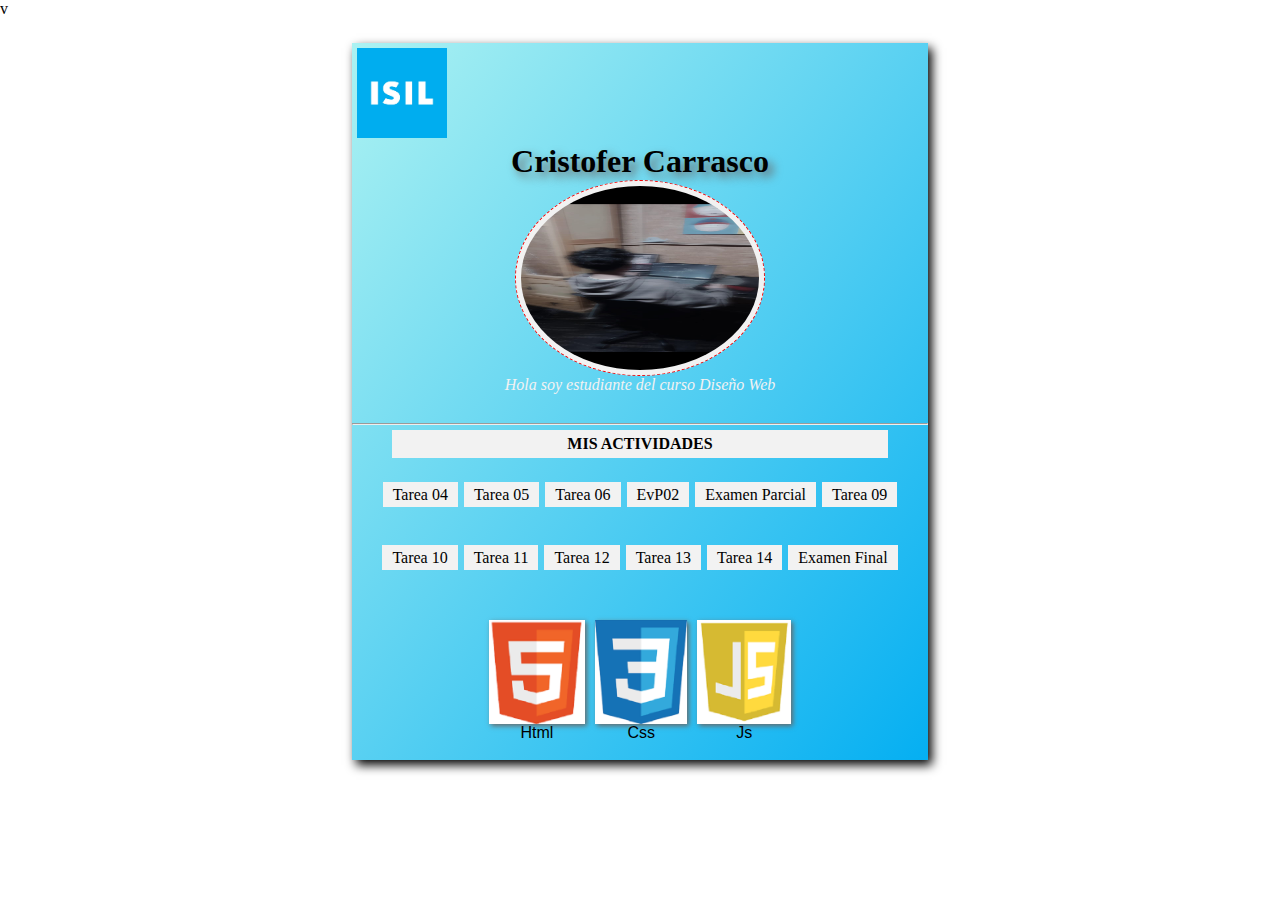
<file: index.html>
v<!DOCTYPE html>
<html lang="en">
<head>
    <meta charset="UTF-8">
    <meta name="viewport" content="width=device-width, initial-scale=1.0">
    <title>Inicio</title>
    <link rel="stylesheet" href="estilo.css">

</head>
<body>
    <div id="content">
        <div id="cabecera">
            <img src="img/logo_isil.jpg" alt="logo">

        </div>
        <div id="personal">
            <h1>Cristofer Carrasco</h1>
            <img src="img/img4.jpeg" alt="CC">
            <p>Hola soy estudiante del curso Diseño Web</p>
        </div>
        <hr>
        <div id="tareas">
            <p>Mis Actividades</p>
            <ul>
                <!--tarea04,tarea05,evp2,exp son los nombres de los repositorios github secundarios-->
                <li><a href="/tarea04/index.html">Tarea 04</a></li>
                <li><a href="/tarea05/index.html">Tarea 05</a></li>
                <li><a href="Tarea6.html">Tarea 06</a></li>
                <li><a href="/evp2/index.html">EvP02</a></li>
                <li><a href="/exp/index.html">Examen Parcial</a></li>
                <li><a href="/sesion07-main/index.html">Tarea 09</a></li>
                <li><a href="#">Tarea 10</a></li>
                <li><a href="#">Tarea 11</a></li>
                <li><a href="#">Tarea 12</a></li>
                <li><a href="#">Tarea 13</a></li>
                <li><a href="#">Tarea 14</a></li> 
                <li><a href="#">Examen Final</a></li>
           
            </ul>
        </div>
        <div id="cursos">
            <figure class="curso">
                <img src="img/html5.png" alt="HTML5">
                <figcaption>Html</figcaption>
            </figure>
            <figure class="curso">
                <img src="img/css3.png" alt="CSS3">
                <figcaption>Css</figcaption>
            </figure>
            <figure class="curso">
                <img src="img/js.png" alt="JS">
                <figcaption>Js</figcaption>
            </figure>
      
        </div>

    </div>
    
</body>
</html>
</file>
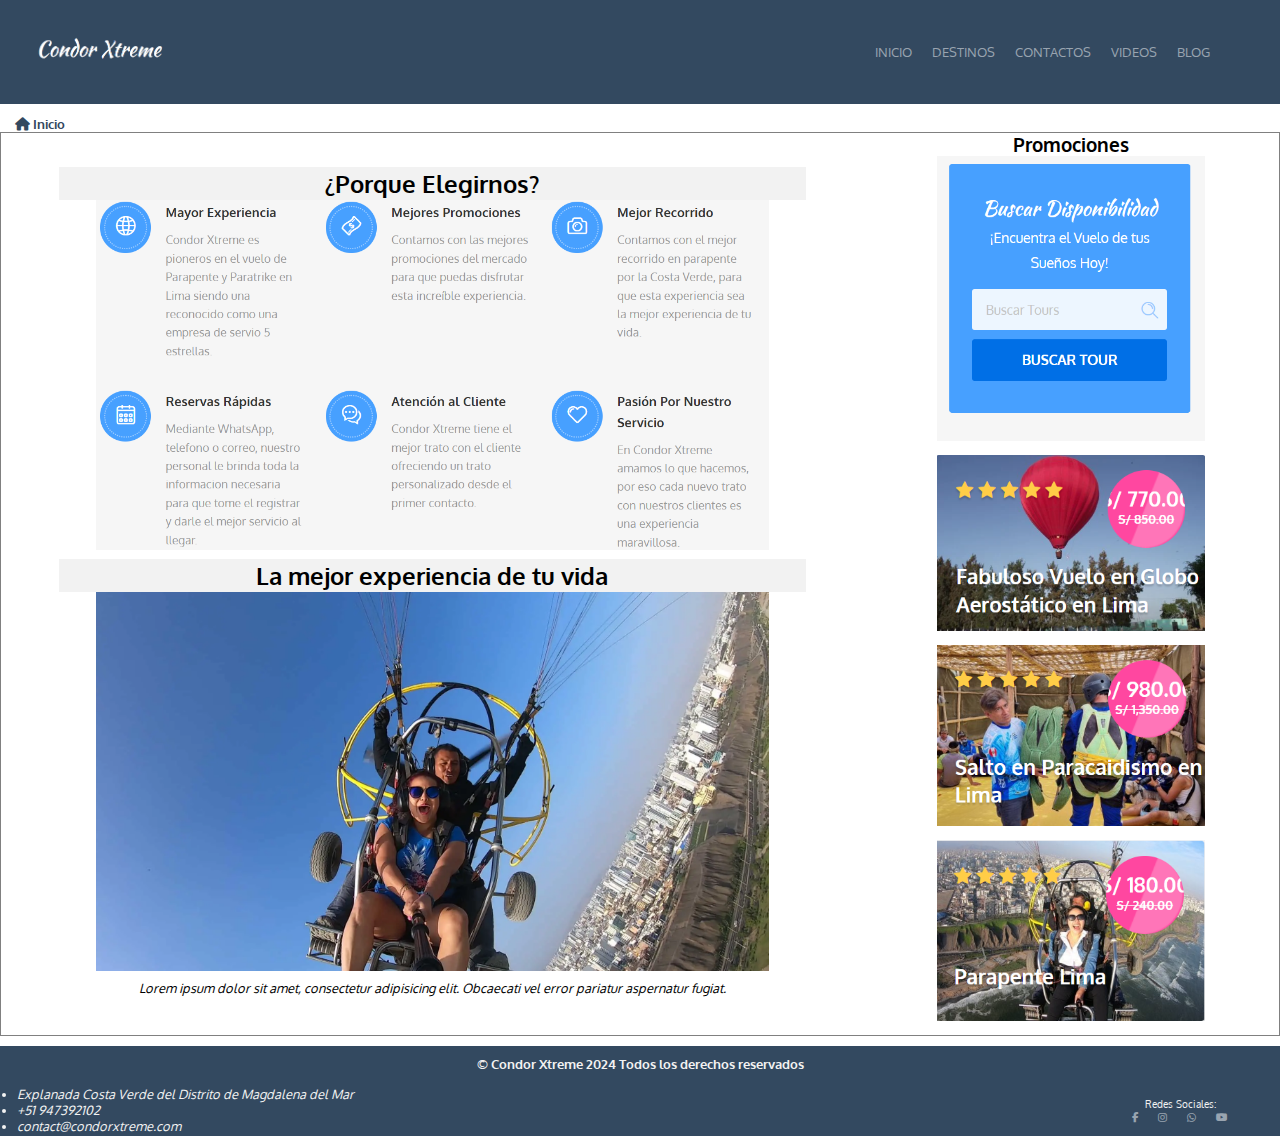
<file: sesion07-main/index.html>
<!DOCTYPE html>
<html lang="en">
<head>
    <meta charset="UTF-8">
    <meta name="viewport" content="width=device-width, initial-scale=1.0">
    <title>INICIO | Condor Xtreme</title>
    <link rel="stylesheet" href="estilo.css">
    <link rel="shortcut icon" href="img/condor.png" type="image/x-icon">
    <link href="https://fonts.googleapis.com/css2?family=Oxygen:wght@300;400;700&family=Tagesschrift&display=swap" rel="stylesheet">
    <link rel="stylesheet" href="https://cdnjs.cloudflare.com/ajax/libs/font-awesome/6.7.2/css/all.min.css">
</head>
<body>
    <div id="contenedor">
        <header>
            <a href="https://www.condorxtreme.com/">
                <img src="img/logo.png" alt="logo">
            </a>
            <nav>
                <ul id="menu">
                    <li><a href="index.html">INICIO</a></li>
                    <li><a href="destino.html">DESTINOS</a></li>
                    <li><a href="contactos.html">CONTACTOS</a></li>
                    <li><a href="video.html">VIDEOS</a></li>
                    <li><a href="blog.html">BLOG</a></li>
                </ul>
            </nav>
        </header>
        <h5><i class="fa-solid fa-house"></i> Inicio</h5>        
        <main>
            <section>                
                <article>
                    <h2>¿Porque Elegirnos?</h2>
                   <img src="img/nosotros.png" alt="nosotros">
                    
                </article>
                <article>
                    <h2>La mejor experiencia de tu vida</h2>
                    <img src="img/parapente.webp" alt="parapente">
                    <p>Lorem ipsum dolor sit amet, consectetur adipisicing elit. Obcaecati vel error pariatur aspernatur fugiat.</p>
                </article>
            </section>
            <aside>
                <div>
                    <h3>Promociones</h3>
                    <img src="img/formulario.png" alt="formulario">
                    <img src="img/promo1.png" alt="promo1">
                    <img src="img/promo2.png" alt="promo2">
                    <img src="img/promo3.png" alt="promo3">
                </div>
            </aside>
        </main>
        <footer>
            <h4>© Condor Xtreme 2024 Todos los derechos reservados</h4>
            <div>
                <address>
                    <ul>
                        <li>Explanada Costa Verde del Distrito de Magdalena del Mar</li>
                        <li>+51 947392102</li>
                        <li>contact@condorxtreme.com</li>
                    </ul>
                </address>
                <nav>
                    <p>Redes Sociales: </p>
                    <ul id="redes">
                        <li><a href="https://web.facebook.com/condorXtreme?_rdc=1&_rdr#"><i class="fa-brands fa-facebook-f"></i></a></li>
                        <li><a href="https://www.instagram.com/condor_xtreme"><i class="fa-brands fa-instagram"></i></a></li>
                        <li><a href="https://api.whatsapp.com/send/?phone=51947392102&text=Deseo+realizar+un+consulta+personalizada+sobre...+&type=phone_number&app_absent=0"><i class="fa-brands fa-whatsapp"></i></a></li>
                        <li><a href="https://www.youtube.com/condorxtremeperu"><i class="fa-brands fa-youtube"></i></a></li>
                    </ul>
                </nav>
            </div>
        </footer>
    </div>
</body>
</html>
</file>
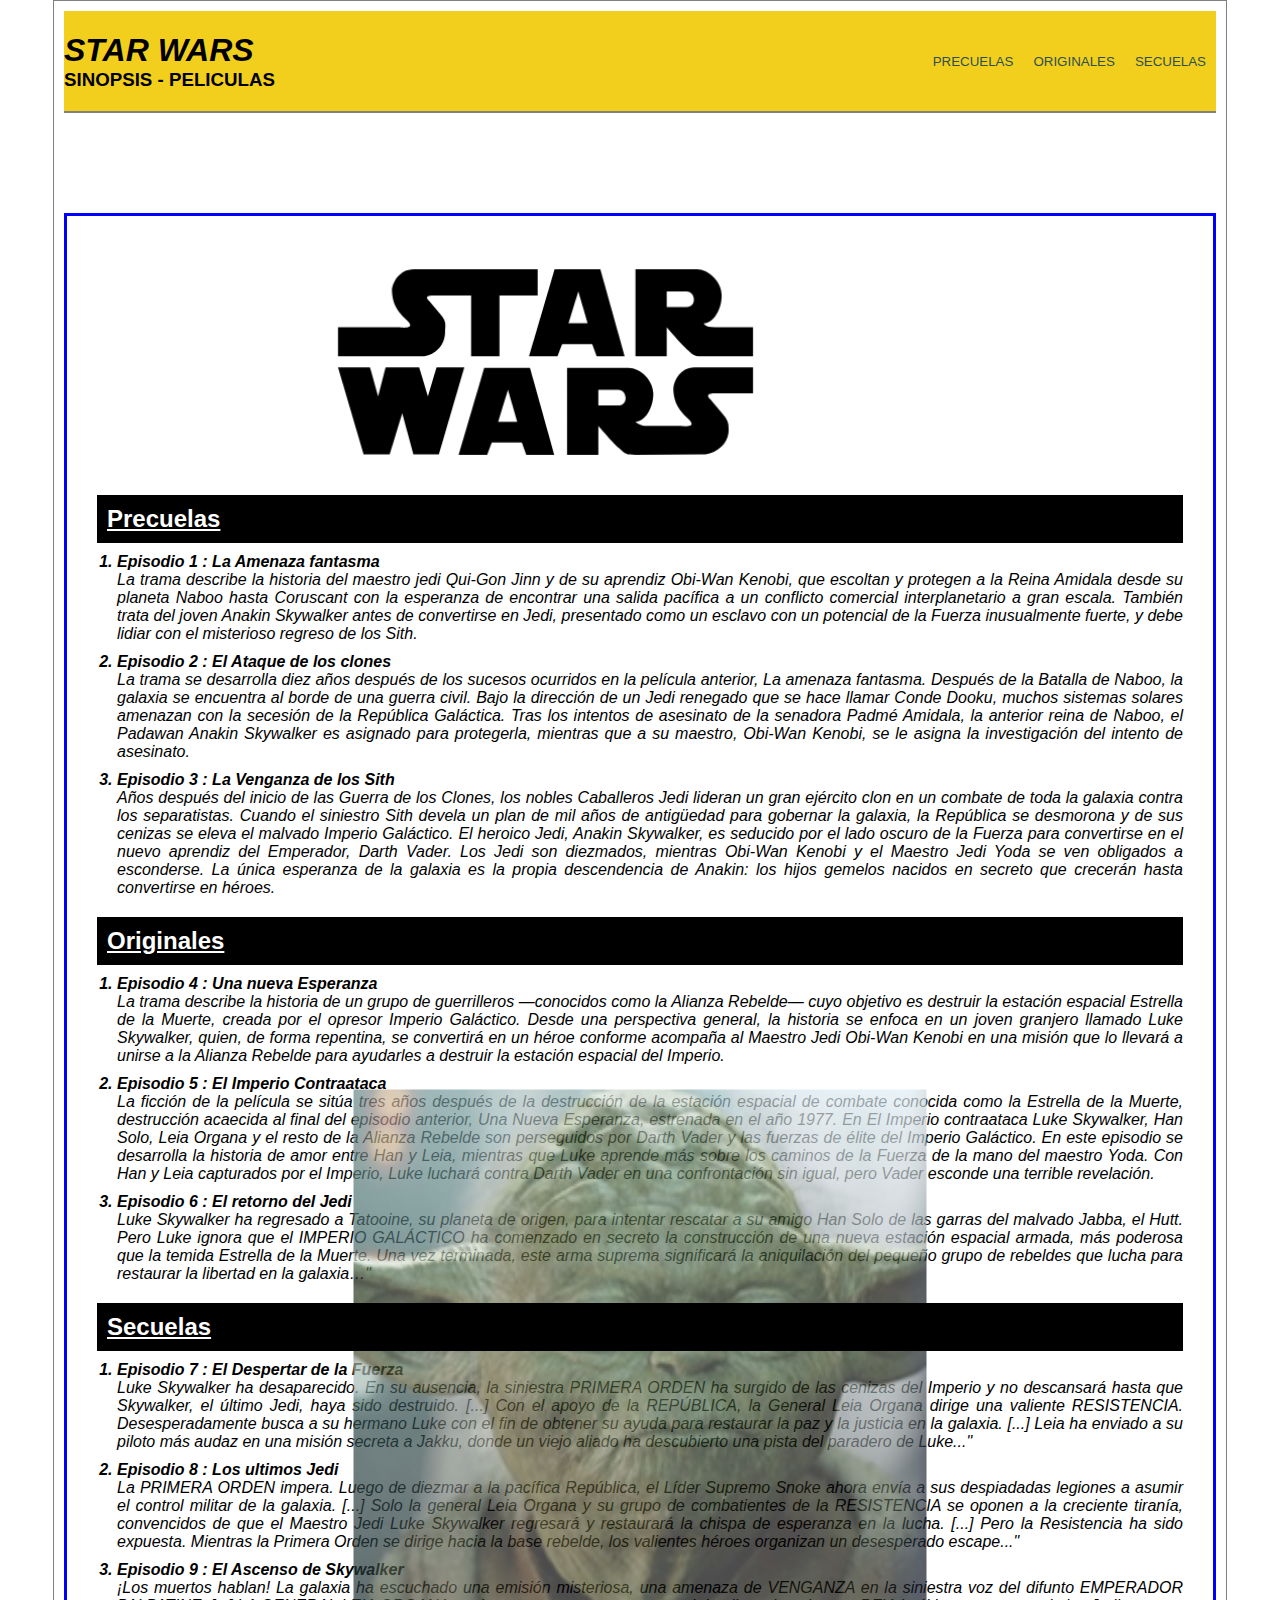
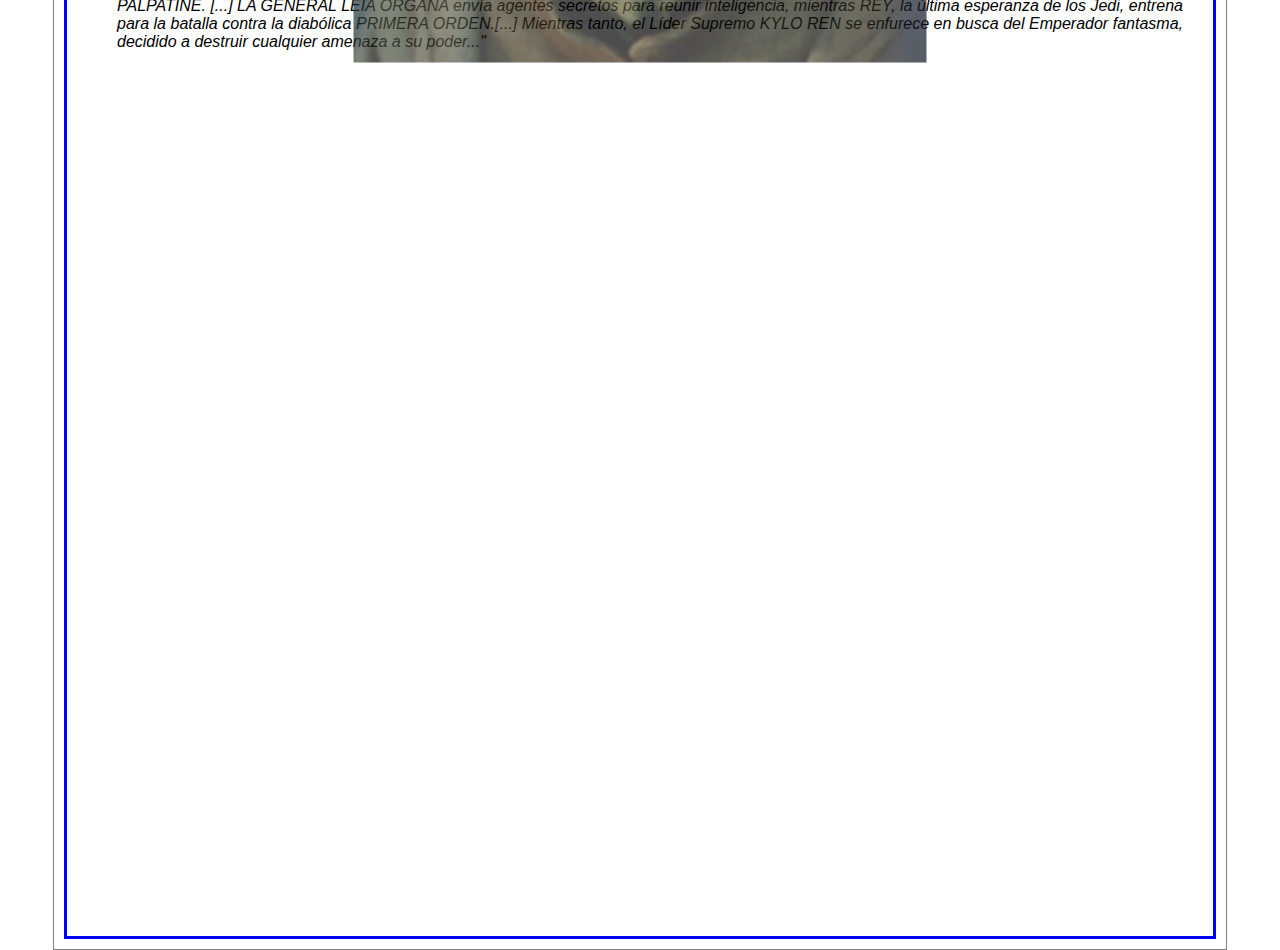
<file: Tarea6.html>
<!DOCTYPE html>
<html lang="en">
<head>
    <meta charset="UTF-8">
    <meta name="viewport" content="width=device-width, initial-scale=1.0">
    <title>Star Wars</title>
    <link rel="stylesheet" href="style.css">
</head>
<body>
    
    <div id="contenedor">

        <div id="cabecera">
            <div>
                <h1>Star Wars </h1>
                <h3>SINOPSIS - PELICULAS</h3>
            </div>                   
            <div id="menu">
                <ul>
                  <li>
                    <a href="#Precuelas"><i class="fab fa-jedi-order"></i> Precuelas</a>
                </li>
                  <li>
                    <a href="#Originales"><i class="fa-brands fa-galactic-senate"></i> Originales</a>
                </li>
                  <li>
                    <a href="#Secuelas"><i class="fa-brands fa-galactic-republic"></i> Secuelas</a>
                </li>                   
                </ul>
            </div>            
        </div>
        
        <div id="contenido">

            <div id="logo">
                <a href="http://www.starwars.com" target="_blank"><img src="img/logo_starwar2.png" alt="Star Wars"></a>
             </div>
            <div id="personajes">
                <img src="img/joda.jpeg" alt="joda">
            </div>  
         
            <div id="Precuelas">
                <h2>Precuelas</h2>
                <ol>
                    <li>Episodio 1 : La Amenaza fantasma<br>
                    <p>La trama describe la historia del maestro jedi Qui-Gon Jinn y de su aprendiz Obi-Wan Kenobi, que escoltan y protegen a la Reina Amidala desde su planeta Naboo hasta Coruscant con la esperanza de encontrar una salida pacífica a un conflicto comercial interplanetario a gran escala. También trata del joven Anakin Skywalker antes de convertirse en Jedi, presentado como un esclavo con un potencial de la Fuerza inusualmente fuerte, y debe lidiar con el misterioso regreso de los Sith.</p></li>
                    <li>Episodio 2 : El Ataque de los clones<br>
                    <p>La trama se desarrolla diez años después de los sucesos ocurridos en la película anterior, La amenaza fantasma. Después de la Batalla de Naboo, la galaxia se encuentra al borde de una guerra civil. Bajo la dirección de un Jedi renegado que se hace llamar Conde Dooku, muchos sistemas solares amenazan con la secesión de la República Galáctica. Tras los intentos de asesinato de la senadora Padmé Amidala, la anterior reina de Naboo, el Padawan Anakin Skywalker es asignado para protegerla, mientras que a su maestro, Obi-Wan Kenobi, se le asigna la investigación del intento de asesinato.</p></li>
                    <li>Episodio 3 : La Venganza de los Sith<br>
                    <p>Años después del inicio de las Guerra de los Clones, los nobles Caballeros Jedi lideran un gran ejército clon en un combate de toda la galaxia contra los separatistas. Cuando el siniestro Sith devela un plan de mil años de antigüedad para gobernar la galaxia, la República se desmorona y de sus cenizas se eleva el malvado Imperio Galáctico. El heroico Jedi, Anakin Skywalker, es seducido por el lado oscuro de la Fuerza para convertirse en el nuevo aprendiz del Emperador, Darth Vader. Los Jedi son diezmados, mientras Obi-Wan Kenobi y el Maestro Jedi Yoda se ven obligados a esconderse. La única esperanza de la galaxia es la propia descendencia de Anakin: los hijos gemelos nacidos en secreto que crecerán hasta convertirse en héroes.</p></li>
                </ol>
            </div>
            <div id="Originales">
                <h2>Originales</h2>
                <ol>
                    <li>Episodio 4 : Una nueva Esperanza<br>
                    <p>La trama describe la historia de un grupo de guerrilleros —conocidos como la Alianza Rebelde— cuyo objetivo es destruir la estación espacial Estrella de la Muerte, creada por el opresor Imperio Galáctico. Desde una perspectiva general, la historia se enfoca en un joven granjero llamado Luke Skywalker, quien, de forma repentina, se convertirá en un héroe conforme acompaña al Maestro Jedi Obi-Wan Kenobi en una misión que lo llevará a unirse a la Alianza Rebelde para ayudarles a destruir la estación espacial del Imperio.</p>
                    </li>
                    <li>Episodio 5 : El Imperio Contraataca<br>
                    <p>La ficción de la película se sitúa tres años después de la destrucción de la estación espacial de combate conocida como la Estrella de la Muerte, destrucción acaecida al final del episodio anterior, Una Nueva Esperanza, estrenada en el año 1977. En El Imperio contraataca Luke Skywalker, Han Solo, Leia Organa y el resto de la Alianza Rebelde son perseguidos por Darth Vader y las fuerzas de élite del Imperio Galáctico. En este episodio se desarrolla la historia de amor entre Han y Leia, mientras que Luke aprende más sobre los caminos de la Fuerza de la mano del maestro Yoda. Con Han y Leia capturados por el Imperio, Luke luchará contra Darth Vader en una confrontación sin igual, pero Vader esconde una terrible revelación.</p></li>
                    <li>Episodio 6 : El retorno del Jedi<br>
                    <p>Luke Skywalker ha regresado a Tatooine, su planeta de origen, para intentar rescatar a su amigo Han Solo de las garras del malvado Jabba, el Hutt. Pero Luke ignora que el IMPERIO GALÁCTICO ha comenzado en secreto la construcción de una nueva estación espacial armada, más poderosa que la temida Estrella de la Muerte. Una vez terminada, este arma suprema significará la aniquilación del pequeño grupo de rebeldes que lucha para restaurar la libertad en la galaxia…"</p></li>
                </ol>
            </div>
            <div id="Secuelas">
                <h2>Secuelas</h2>
                <ol>
                    <li>Episodio 7 :  El Despertar de la Fuerza<br>
                    <p>Luke Skywalker ha desaparecido. En su ausencia, la siniestra PRIMERA ORDEN ha surgido de las cenizas del Imperio y no descansará hasta que Skywalker, el último Jedi, haya sido destruido. [...] Con el apoyo de la REPÚBLICA, la General Leia Organa dirige una valiente RESISTENCIA. Desesperadamente busca a su hermano Luke con el fin de obtener su ayuda para restaurar la paz y la justicia en la galaxia. [...] Leia ha enviado a su piloto más audaz en una misión secreta a Jakku, donde un viejo aliado ha descubierto una pista del paradero de Luke..."</p></li>
                    <li>Episodio 8 :  Los ultimos Jedi<br>
                    <p>La PRIMERA ORDEN impera. Luego de diezmar a la pacífica República, el Líder Supremo Snoke ahora envía a sus despiadadas legiones a asumir el control militar de la galaxia. [...] Solo la general Leia Organa y su grupo de combatientes de la RESISTENCIA se oponen a la creciente tiranía, convencidos de que el Maestro Jedi Luke Skywalker regresará y restaurará la chispa de esperanza en la lucha. [...] Pero la Resistencia ha sido expuesta. Mientras la Primera Orden se dirige hacia la base rebelde, los valientes héroes organizan un desesperado escape..."</p></li>
                    <li>Episodio 9 : El Ascenso de Skywalker<br>
                    <p>¡Los muertos hablan! La galaxia ha escuchado una emisión misteriosa, una amenaza de VENGANZA en la siniestra voz del difunto EMPERADOR PALPATINE. [...] LA GENERAL LEIA ORGANA envía agentes secretos para reunir inteligencia, mientras REY, la última esperanza de los Jedi, entrena para la batalla contra la diabólica PRIMERA ORDEN.[...] Mientras tanto, el Líder Supremo KYLO REN se enfurece en busca del Emperador fantasma, decidido a destruir cualquier amenaza a su poder..."</p></li>
                </ol>
            </div>
         
        </div>
    </div>    
</body>
</html>
</file>
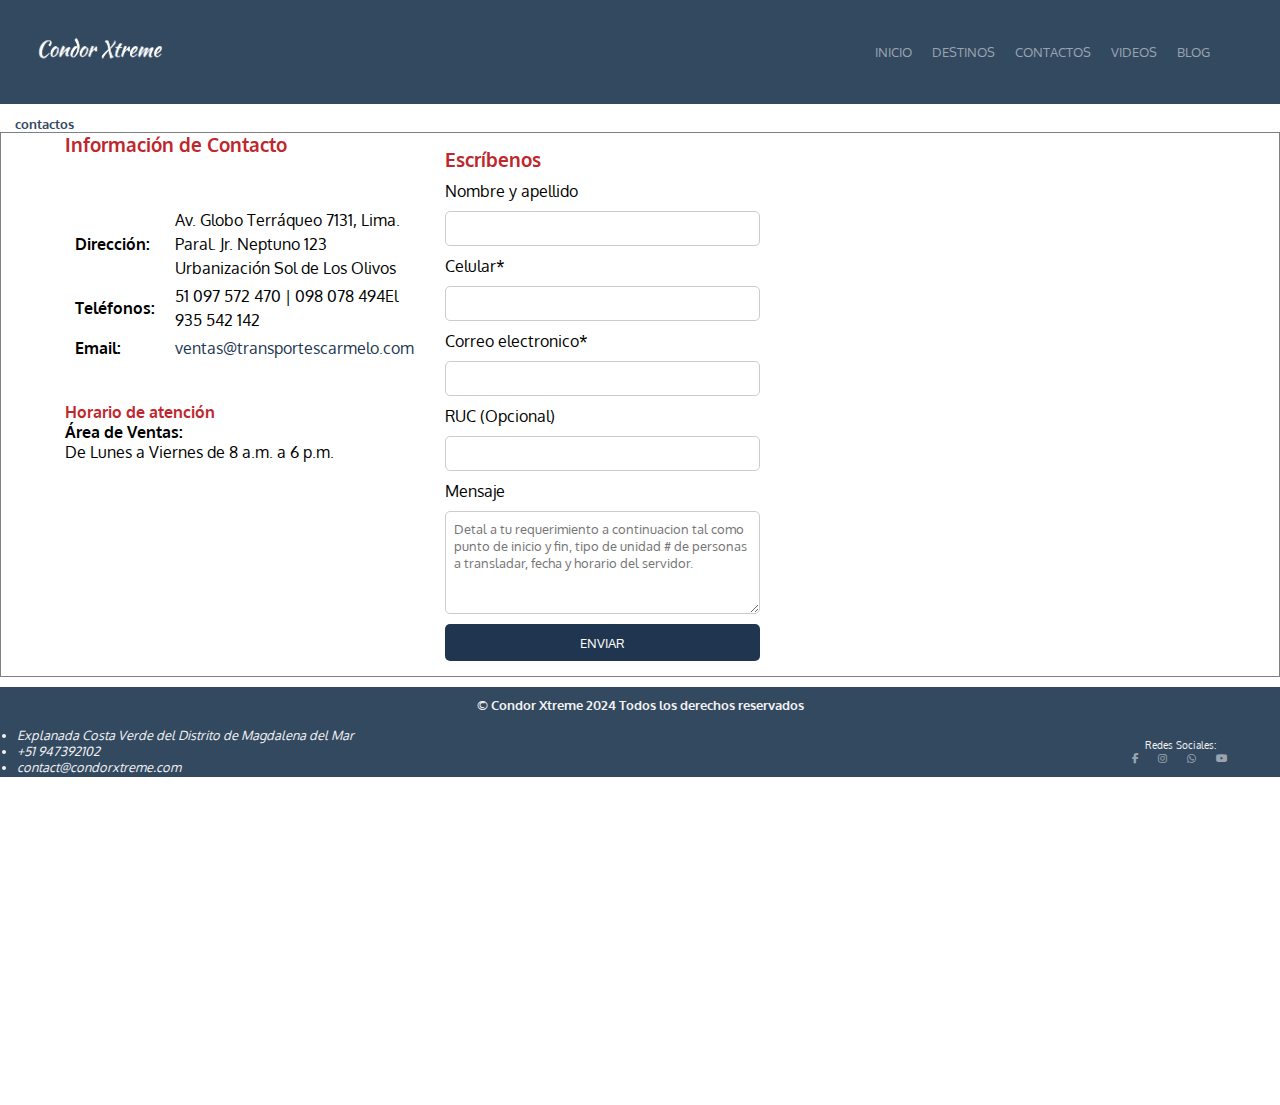
<file: sesion07-main/contactos.html>
<!DOCTYPE html>
<html lang="en">
<head>
    <meta charset="UTF-8">
    <meta name="viewport" content="width=device-width, initial-scale=1.0">
    <title>CONTACTOS | Condor Xtreme</title>
    <link rel="stylesheet" href="estilo.css">
    <link rel="shortcut icon" href="img/condor.png" type="image/x-icon">
    <link href="https://fonts.googleapis.com/css2?family=Oxygen:wght@300;400;700&family=Tagesschrift&display=swap" rel="stylesheet">
    <link rel="stylesheet" href="https://cdnjs.cloudflare.com/ajax/libs/font-awesome/6.7.2/css/all.min.css">
</head>
<body>
    <div id="contenedor"  style="background-color: white;">
        <header>
            <a href="https://www.condorxtreme.com/">
                <img src="img/logo.png" alt="logo">
            </a>
            <nav>
                <ul id="menu">
                    <li><a href="index.html">INICIO</a></li>
                    <li><a href="destino.html">DESTINOS</a></li>
                    <li><a href="#">CONTACTOS</a></li>
                    <li><a href="video.html">VIDEOS</a></li>
                    <li><a href="blog.html">BLOG</a></li>
                </ul>
            </nav>
        </header>
        <h5>contactos</h5>        
        <main>
    <div class="contenedor-contacto">
      <!-- Información -->
      <div class="tabla">
        <h3>Información de Contacto</h3>
        <table class="tabla-contacto">
            <tr>
                <td><strong>Dirección:</strong></td>
                <td>Av. Globo Terráqueo 7131, Lima.
                    Paral. Jr. Neptuno 123 Urbanización Sol de Los Olivos
                </td><br>             
            </tr>
            <tr>
                <td><strong>Teléfonos:</strong></td>
                <td>51 097 572 470 | 098 078 494El 
                    935 542 142</td><br>
            </tr>
            <tr>
                <td><strong>Email:</strong></td>
                <td><a href="mailto:ventas@transportescarmelo.com">ventas@transportescarmelo.com</a> 
                 </td>
            </tr>
            <tr>
        </table><br><br>
        <h4>Horario de atención</h4>
        <p><strong>Área de Ventas:</strong><br>De Lunes a Viernes de 8 a.m. a 6 p.m.</p>
      </div>

      <!-- Formulario -->
      <div class="formulario">
        <h3>Escríbenos</h3>
        <form>
            <label>Nombre y apellido</label>
          <input type="text" required>
          <label>Celular*</label>
          <input type="tel" required>
          <label>Correo electronico*</label>
          <input type="email" required>
          <label>RUC (Opcional)</label>
          <input type="text">
          <label>Mensaje</label>
          <textarea placeholder="Detal a tu requerimiento a continuacion tal como punto de inicio y fin, tipo de unidad # de personas a transladar, fecha y horario del servidor." rows="5" cols="40"></textarea>
          <button type="submit">ENVIAR</button>
        </form>
      </div>

      <!-- Mapa -->
      <div class="mapa">
          <iframe src="https://www.google.com/maps/embed?pb=!1m18!1m12!1m3!1d4685.890136155429!2d-77.0656447247057!3d-12.00241119203013!2m3!1f0!2f0!3f0!3m2!1i1024!2i768!4f13.1!3m3!1m2!1s0x9105cef952236e0b%3A0x26f63a5373b28be7!2sTRANSPORTES%20CARMELO%20S.R.L.!5e0!3m2!1ses!2spe!4v1762531652304!5m2!1ses!2spe" width="600" height="450" style="border:0;" allowfullscreen="" loading="lazy" referrerpolicy="no-referrer-when-downgrade"></iframe>
      </div>
    </div>
  </section>            
        </main>
        <footer>
            <h4>© Condor Xtreme 2024 Todos los derechos reservados</h4>
            <div>
                <address>
                    <ul>
                        <li>Explanada Costa Verde del Distrito de Magdalena del Mar</li>
                        <li>+51 947392102</li>
                        <li>contact@condorxtreme.com</li>
                    </ul>
                </address>
                <nav>
                    <p>Redes Sociales: </p>
                    <ul id="redes">
                        <li><a href="https://web.facebook.com/condorXtreme?_rdc=1&_rdr#"><i class="fa-brands fa-facebook-f"></i></a></li>
                        <li><a href="https://www.instagram.com/condor_xtreme"><i class="fa-brands fa-instagram"></i></a></li>
                        <li><a href="https://api.whatsapp.com/send/?phone=51947392102&text=Deseo+realizar+un+consulta+personalizada+sobre...+&type=phone_number&app_absent=0"><i class="fa-brands fa-whatsapp"></i></a></li>
                        <li><a href="https://www.youtube.com/condorxtremeperu"><i class="fa-brands fa-youtube"></i></a></li>
                    </ul>
                </nav>
            </div>
        </footer>
    </div>
</body>
</html>
</file>
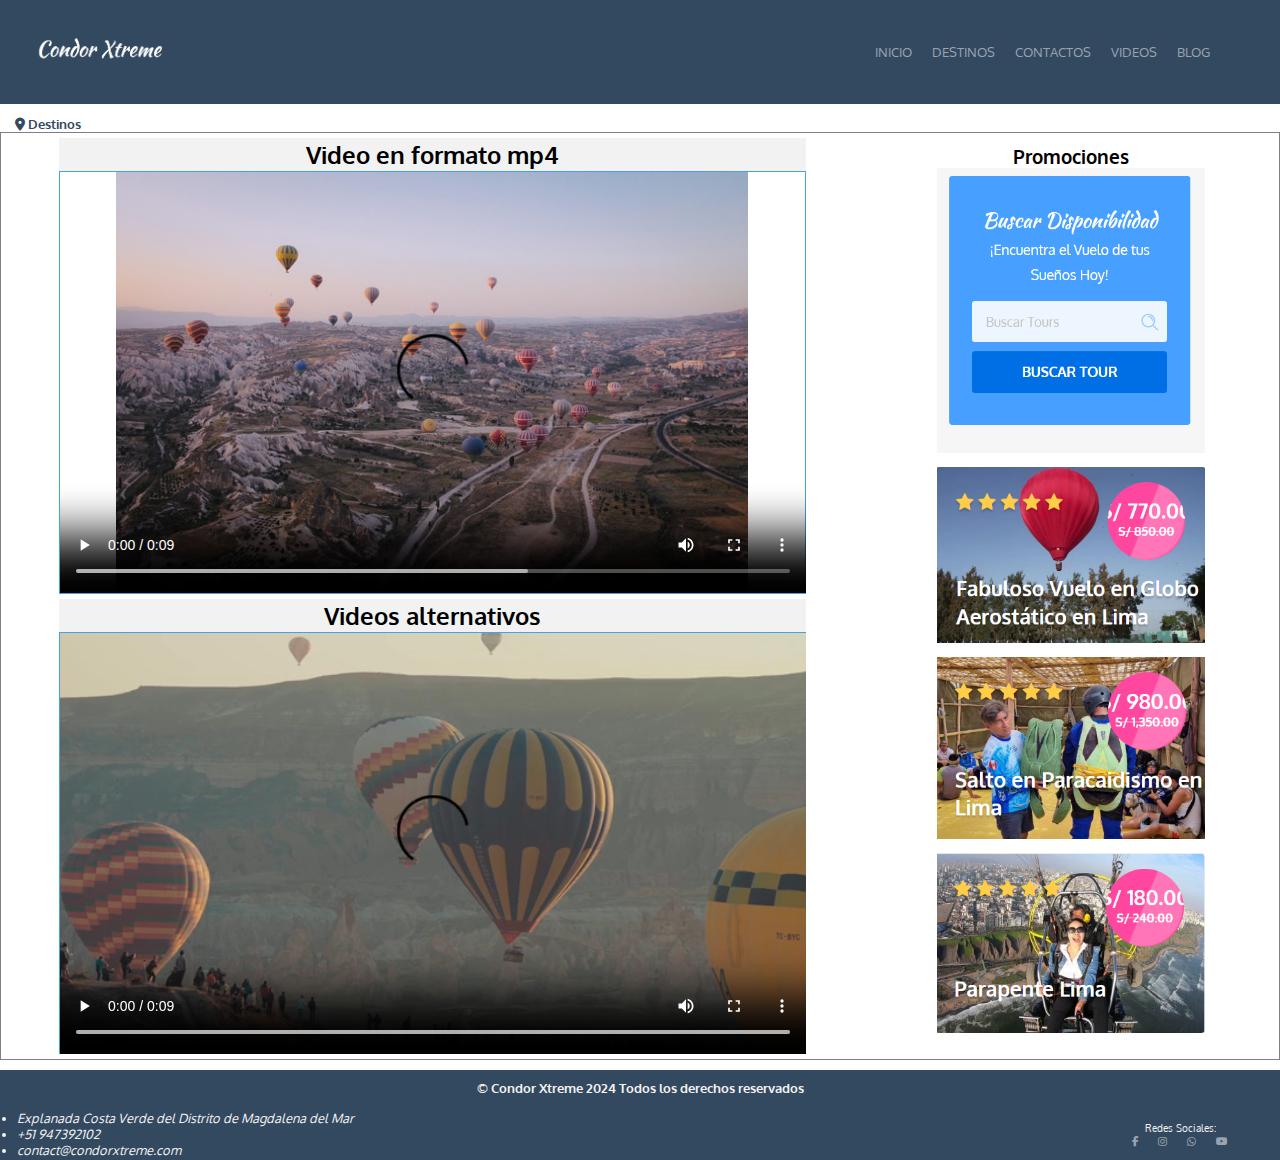
<file: sesion07-main/destino.html>
<!DOCTYPE html>
<html lang="en">
<head>
    <meta charset="UTF-8">
    <meta name="viewport" content="width=device-width, initial-scale=1.0">
    <title>DESTINOS | Condor Xtreme</title>
    <link rel="shortcut icon" href="img/condor.png" type="image/x-icon">
    <link rel="stylesheet" href="estilo.css">
    <link href="https://fonts.googleapis.com/css2?family=Oxygen:wght@300;400;700&family=Tagesschrift&display=swap" rel="stylesheet">
    <link rel="stylesheet" href="https://cdnjs.cloudflare.com/ajax/libs/font-awesome/6.7.2/css/all.min.css">
</head>
<body>
    <div id="contenedor">
        <header>
            <a href="https://www.condorxtreme.com/">
                <img src="img/logo.png" alt="logo">
            </a>
            <nav>
                <ul id="menu">
                    <li><a href="index.html">INICIO</a></li>
                    <li><a href="destino.html">DESTINOS</a></li>
                    <li><a href="contactos.html">CONTACTOS</a></li>
                    <li><a href="video.html">VIDEOS</a></li>
                    <li><a href="blog.html">BLOG</a></li>
                </ul>
            </nav>
        </header>
        <h5><i class="fa-solid fa-location-dot"></i> Destinos</h5>        
        <main>
            <section>
                <article>
                    <h2>Video en formato mp4</h2>
                    <div class="video-responsive">
                        <video class="video" src="video/video-640x360.mp4" autoplay controls loop poster="img/globos-aerostaticos.jpg">
                        <p>Lo sentimos, su navegador nopuede reproducir video</p>
                        </video>
                    </div>
                </article>
                <article>
                    <h2>Videos alternativos</h2>
                    <div class="video-responsive">
                        <video class="video" autoplay controls loop>
                            <source src="video/video-640x360.mp4" type="video/mp4" />
                            <source src="video/video-640x360.webm" type="video/mp4" />
                            <img src="img/globos-aerostaticos.jpg" alt="Video no soportado" />
                            <p>Lo sentimos, su navegador no puede reproducir video</p>
                        </video>  
                    </div>                                             
                </article>
            </section>
            <aside>
                <div>
                    <h3>Promociones</h3>
                    <img src="img/formulario.png" alt="formulario">
                    <img src="img/promo1.png" alt="promo1">
                    <img src="img/promo2.png" alt="promo2">
                    <img src="img/promo3.png" alt="promo3">
                </div>
            </aside>
        </main>
        <footer>
            <h4>© Condor Xtreme 2024 Todos los derechos reservados</h4>
            <div>
                <address>
                    <ul>
                        <li>Explanada Costa Verde del Distrito de Magdalena del Mar</li>
                        <li>+51 947392102</li>
                        <li>contact@condorxtreme.com</li>
                    </ul>
                </address>
                <nav>
                    <p>Redes Sociales: </p>
                    <ul id="redes">
                        <li><a href="https://web.facebook.com/condorXtreme?_rdc=1&_rdr#"><i class="fa-brands fa-facebook-f"></i></a></li>
                        <li><a href="https://www.instagram.com/condor_xtreme"><i class="fa-brands fa-instagram"></i></a></li>
                        <li><a href="https://api.whatsapp.com/send/?phone=51947392102&text=Deseo+realizar+un+consulta+personalizada+sobre...+&type=phone_number&app_absent=0"><i class="fa-brands fa-whatsapp"></i></a></li>
                        <li><a href="https://www.youtube.com/condorxtremeperu"><i class="fa-brands fa-youtube"></i></a></li>
                    </ul>
                </nav>
            </div>
        </footer>
    </div>
</body>
</html>
</file>
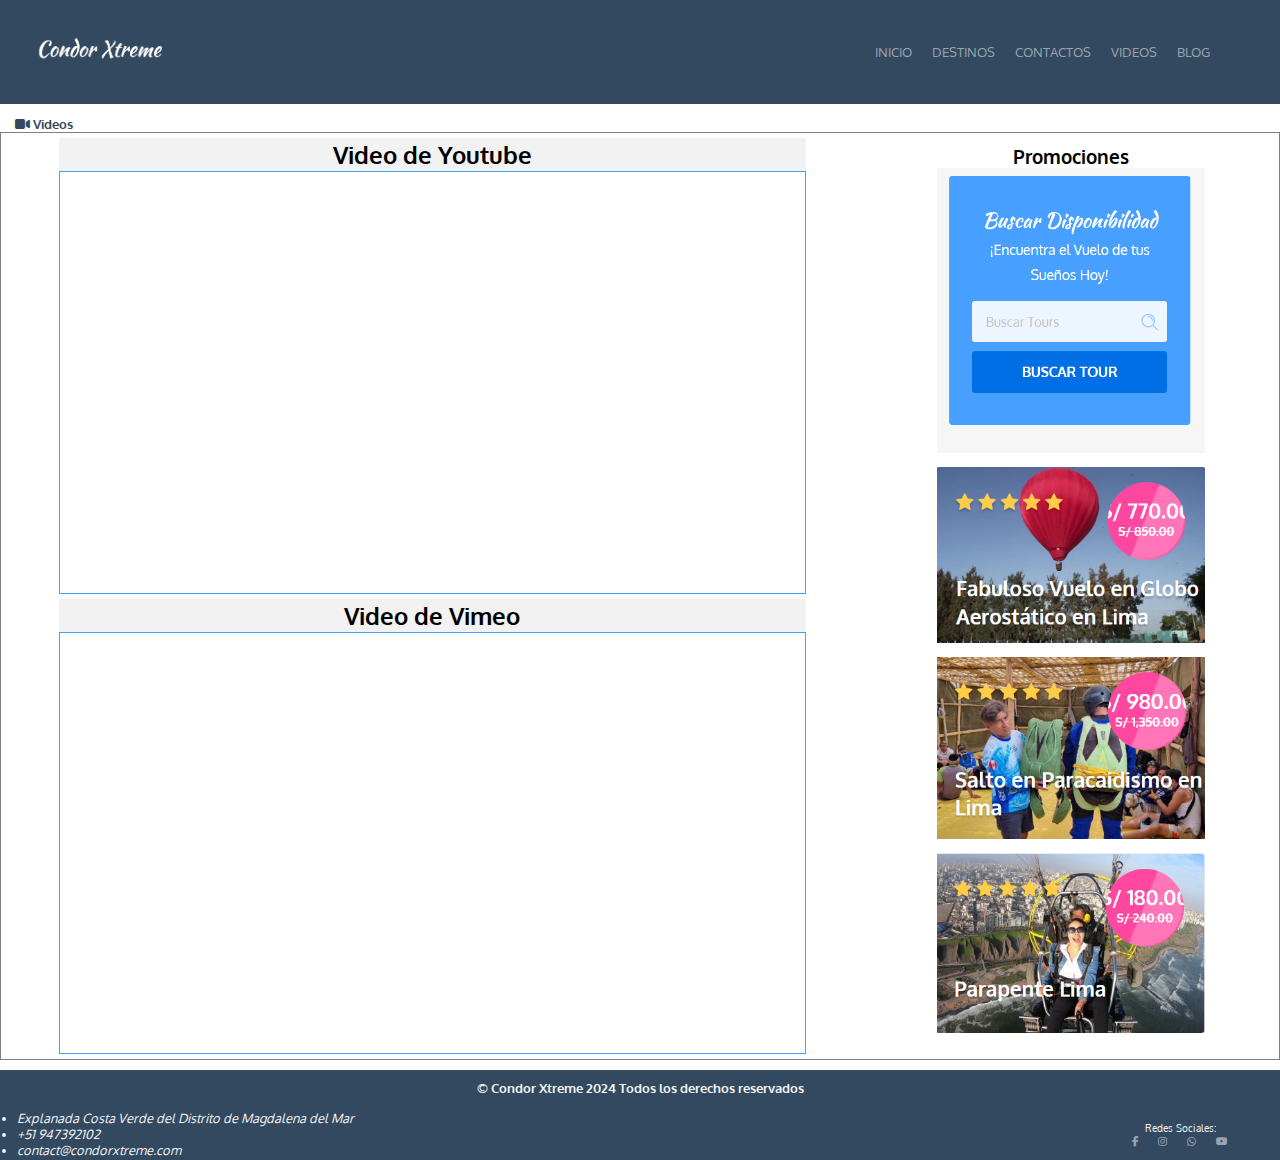
<file: sesion07-main/video.html>
<!DOCTYPE html>
<html lang="en">
<head>
    <meta charset="UTF-8">
    <meta name="viewport" content="width=device-width, initial-scale=1.0">
    <title>VIDEO | Condor Xtreme</title>
    <link rel="stylesheet" href="estilo.css">
    <link rel="shortcut icon" href="img/condor.png" type="image/x-icon">
    <link href="https://fonts.googleapis.com/css2?family=Oxygen:wght@300;400;700&family=Tagesschrift&display=swap" rel="stylesheet">
    <link rel="stylesheet" href="https://cdnjs.cloudflare.com/ajax/libs/font-awesome/6.7.2/css/all.min.css">
</head>
<body>
    <div id="contenedor">
        <header>
            <a href="https://www.condorxtreme.com/">
                <img src="img/logo.png" alt="logo">
            </a>
            <nav>
                <ul id="menu">
                    <li><a href="index.html">INICIO</a></li>
                    <li><a href="destino.html">DESTINOS</a></li>
                    <li><a href="contactos.html">CONTACTOS</a></li>
                    <li><a href="video.html">VIDEOS</a></li>
                    <li><a href="blog.html">BLOG</a></li>
                </ul>
            </nav>
        </header>
        <h5><i class="fa-solid fa-video"></i> Videos</h5>       
        <main>
            <section>
                <article>
                    <h2>Video de Youtube</h2>                    
                    <div class="video-responsive">
                        <iframe class="video" src="https://www.youtube.com/embed/j4S6UrP8W34?si=DwEd9b6dlw2vl-ar" title="YouTube video player" frameborder="0" allow="accelerometer; autoplay; clipboard-write; encrypted-media; gyroscope; picture-in-picture; web-share" referrerpolicy="strict-origin-when-cross-origin" allowfullscreen></iframe>
                    </div>
                </article>
                <article>
                    <h2>Video de Vimeo</h2>
                    <div class="video-responsive">
                        <iframe class="video" src="https://player.vimeo.com/video/155609205?badge=0&amp;autopause=0&amp;player_id=0&amp;app_id=58479" frameborder="0" allow="autoplay; fullscreen; picture-in-picture; clipboard-write; encrypted-media" style="position:absolute;top:0;left:0;width:100%;height:100%;" title="Garcia en la Cima"></iframe>                                  
                    </div>                    
                </article>
            </section>
            <aside>
                <div>
                    <h3>Promociones</h2>
                    <img src="img/formulario.png" alt="formulario">
                    <img src="img/promo1.png" alt="promo1">
                    <img src="img/promo2.png" alt="promo2">
                    <img src="img/promo3.png" alt="promo3">
                </div>
            </aside>
        </main>
        <footer>
            <h4>© Condor Xtreme 2024 Todos los derechos reservados</h4>
            <div>
                <address>
                    <ul>
                        <li>Explanada Costa Verde del Distrito de Magdalena del Mar</li>
                        <li>+51 947392102</li>
                        <li>contact@condorxtreme.com</li>
                    </ul>
                </address>
                <nav>
                    <p>Redes Sociales: </p>
                    <ul id="redes">
                        <li><a href="https://web.facebook.com/condorXtreme?_rdc=1&_rdr#"><i class="fa-brands fa-facebook-f"></i></a></li>
                        <li><a href="https://www.instagram.com/condor_xtreme"><i class="fa-brands fa-instagram"></i></a></li>
                        <li><a href="https://api.whatsapp.com/send/?phone=51947392102&text=Deseo+realizar+un+consulta+personalizada+sobre...+&type=phone_number&app_absent=0"><i class="fa-brands fa-whatsapp"></i></a></li>
                        <li><a href="https://www.youtube.com/condorxtremeperu"><i class="fa-brands fa-youtube"></i></a></li>
                    </ul>
                </nav>
            </div>
        </footer>
    </div>
</body>
</html>
</file>
<file: estilo.css>
*{
    margin:0;
    padding:0;
    box-sizing: border-box;
   
    --color1:#05AFF2;
    --color2:#05C7F2;
    --color3:#50ABBF;
    --color4:#ACF2F2;
    --color5:#F2F2F2;
}
#content{
    width:45%;
    margin:25px auto;
    background-color: var(--color2);
    box-shadow: 4px 5px 10px;
    background: linear-gradient(to bottom right, var(--color4), var(--color1));    
}
#cabecera,#cursos{
    height: 100px;
    padding:5px;
}
#cabecera img{
    height: 100%;   
}
#tareas{
    text-align: center;
}
#personal{
    height: 280px;
    text-align: center ;   
}
#personal img{
    width: 250px;
    height: 70%;
    border-radius: 50%;
    padding:5px;
    background-color: #F2F2F2;
    border:1px dashed red;      
}
#personal h1{    
    text-shadow: 5px 5px 10px dimgray;
}
#personal p{
    font-style: oblique;
    color:var(--color5);    
}
#tareas{
    height: 180px;     
}
#tareas ul{
    display: flex;
    justify-content: center;
    align-items: center;
    flex-wrap: wrap;
    flex-grow: 1;
    height: 70%;  
}
#tareas li{
    list-style-type: none;
    margin: 3px;   
    height: 20%;   
    background-color: #F2F2F2;
    align-content: center;   
}
#tareas a{
    padding:10px;
    text-decoration: none;
    color:black;
    height: 40px;    
}
#tareas a:hover{
    background-color: dimgrey;
    color:#F2F2F2
}
#tareas p{
    text-transform: uppercase;
    font-weight: bold;
    background-color:#F2F2F2;
    padding:5px;
    margin:5px 40px;
}

#cursos{
    display:flex;
    flex-direction: row;
    justify-content: center;
    height: 150px;
    text-align: center;
    
}
.curso{
    margin:5px;
}
.curso img{
    height: 80%;
    box-shadow: 2px 2px 5px dimgrey;
}
figcaption{
    font-family: Impact, Haettenschweiler, 'Arial Narrow Bold', sans-serif;
}
</file>
<file: style.css>
*{
    margin:0;
    padding: 0;
    font-family: sans-serif;
}
#contenedor{
    width: 90%;
    margin:auto;
    border:1px solid gray;
    padding: 10px;
}
#cabecera{
    display:flex;
    flex-direction: row;
    justify-content: space-between;  
    align-items: center;
    height: 100px; 
    background-color: #F2CF1D;
    border-bottom: 2px solid grey; 
    /*1 posicionamiento fijo*/



    /*position:fixed;top:0;width: 90%;z-index:100;*/
     /* El elemento no conserva el espacio que ocupaba en su posición original.
    El elemento no se moverá junto con el desplazamiento de la página.
    El elemento podrá superponerse a otros. */  
    
}
#cabecera h1{    
    font-family: Helvetica;
    font-style: italic;
    text-transform: uppercase;    
}

#menu > ul {
    display: flex;
    flex-direction: row;   
    list-style-type: none;
    font-size: 10pt;
    height: 100%;
}
#menu a {
    color: darkslategrey;
    text-transform: uppercase;
    text-decoration: none;
    padding: 10px;
}
#menu a:hover {
    background-color: dimgrey;
    color: white;
}
#logo{
    width:40%;   
}
#logo img{
    width:100%;
    /*3Posicionamiento relativo*/  
    position:relative;
    top:0;
    left: 50%;  
      /*El desplazamiento del elemento conserva el espacio que ocupaba en su posición original.
    El elemento se moverá junto con el desplazamiento (vertical u horizontal) de la página.
    El elemento podrá superponerse a otros.*/ 
}
#personajes img {  
   width: 50%;
    /*4Posicionamiento absoluto*/    
    position: absolute;
    top: 50%;
    left: 50%;
    transform: translate(-50%, -50%);
    opacity: 0.7;
    /*El desplazamiento se realiza en relación al elemento padre con posicionamiento diferente a estático (static) o al elemento body.
   El desplazamiento del elemento no conserva el espacio que ocupaba en su posición original.
    El elemento se moverá junto con el desplazamiento (vertical u horizontal) de la página.
    El elemento podrá superponerse a otros.*/
  
}

 #contenido {
 
    padding:10px;
    height: 2300px;
    margin-top: 100px;
    border: 3px solid blue;
    /*5Posicion relativo*/   
    position: relative;
    
   /*Al perder la cabecera su posicion desplazo el contenido desde arriba la misma medida de su altura originaL margin-top:100px*/
   /*Para que el bloque de personaje (p. absolute)se desplace con respecto al contenido se debe aplicar position relative*/
} 
#contenido div{
    margin:20px;
}
#contenido li{
    margin-left:20px;
    font-weight: bolder;
    font-style: italic;
    margin-bottom:10px ;    
}
p{
    font-weight: 100;
    text-align: justify;
}
h2{
    text-decoration: underline;
    margin-bottom: 10px;
    background-color: black;
    color:white;
    padding:10px;

    /*2Posicionamiento Sticky*/
    position: sticky;
    top:1px;
    z-index: 20;
    /*el elemento es posicionado en base al ancestro más cercano que se desplace.
    se utiliza cuando se desea posicionar un elemento en un lugar específico de forma fija mientras continuamos el desplazamiento del contenido.
    El elemento se mantendrá en su posición hasta que el desplazamiento del contenido lo alcance.
*/

}
</file>
<file: sesion07-main/estilo.css>
*{ /*Reseteo o normalizacion de margenes y paddings predeterminados*/
    margin:0;
    padding:0;
    box-sizing: border-box;
    font-family: "Oxygen", sans-serif;
}
:root{
    --color1:#334960;
    --color2:#F2F2F2;
    --color3:#44A1F2;
    --color4:#99A4B0;   
}
#contenedor{
    width: 100%;
    height: 110vh;  
}
header{     
    background-color: var(--color1);
    display: flex;
    flex-direction: row;
    justify-content: space-between;
    align-items: center;
    flex-wrap: wrap;
    padding:20px;
    /*posicionamiento fijo*/
    position: fixed;
    top:0;
    left:0;
    width:100%;
    z-index:100;  
}
header a img{
    height: 60px;   
}
nav{
    padding-right: 40px;
    font-size: 0.8em;
}
#menu,#redes{
    list-style-type: none;
    display: flex;
    flex-direction: row;
    justify-content: center;
    align-items: center;
    flex-wrap: wrap;        
}
#menu li a, #redes li a{
    text-decoration: none;
    padding:10px;
    color:var(--color4)
}
#menu li a:hover,#redes li a:hover{
    color:var(--color2);
}
h5{
    color:var(--color1);
    margin-top: 115px;    
    margin-left:15px;
}
main{
    display: flex;
    flex-direction: row;
    justify-content: space-around;
    align-items: center;
    border:1px solid grey;
    margin-bottom:10px          
}
section{
    width:65%;    
    text-align: center;      
}
section article{
    width:90%;    
    margin:5px auto;
}
section article img{
    max-width: 90%;
}
section article p{
    max-width: 90%;    
    margin: auto;
    padding: 5px;
    font-size: 0.8em;
    font-style: italic;     
}
section article h2{
    /*posicionamiento adhesivo*/
    position:sticky;
    top:100px;
    background-color: var(--color2);
    z-index: 20;
    padding: 1px 5px;    
}
aside{
    width: 30%;
    text-align: center;    
}
aside img{
    max-width: 70% ;
    margin-bottom: 10px;
}
footer{  
    background-color: var(--color1);
    color:var(--color2);    
    font-size: 0.8rem;  
}
footer h4{
    padding:10px 5px;
    text-align: center;   
}
footer div{
    display: flex;
    flex-direction: row;
    justify-content: space-between;
    align-items: center;    
    margin:2px;
}
address ul{    
    padding:2px 15px;
}
nav p{
    text-align: center;
}
/*Videos responsivos*/
/*video.html y destino.html*/
.video-responsive{ /*contenedor del video*/
    position: relative;/* Muy importante para posicionar el iframe o etiqueta video */
    height: 0;/* Se establece en 0 para que la altura sea determinada por el padding */
    padding-bottom: 56.25%;/* Esto crea el espacio vertical 16:9 */
    border:1px solid var(--color3);    
}
.video{
    position: absolute;/* El iframe se posiciona de forma absoluta dentro del contenedor */
    top:0;
    left:0;
    width: 100%;
    height: 100%; /* El iframe o etiqueta video ocupa todo el espacio definido por el padding */
}
/*Video de fondo*/
#video_fondo{
    /* min-width: 100%;
    min-height: 100%;
    width:auto;
    height: auto; */
    position: fixed;
    top:50%;
    left:50%;
    transform: translate(-50%,-50%);
    z-index: -1;
    opacity: 0.9;    
}
/*texto de fondo*/
#contenido{
    /*main ya tiene flex box centrado*/
   width:100%;      
   z-index: 10;   
}
.blanco{color:var(--color2)}
main #texto{
    width:80%;    
    padding:10px;  
    z-index: 50;
    color:var(--color2);
    text-align:justify;
}
.fijo{
    position: fixed;
    bottom:0;
    left:0;
    width:100%;
    z-index:100;  
}
.titulo-seccion {
  font-size: 1.8rem;
  color: #203650;
  margin-bottom: 25px;
}

.contenedor-contacto {
  display: flex;
  width: 90%;
  grid-template-columns: 1fr 1fr 1fr;
  gap: 20px;
}

/* --- Tabla --- */
.tabla {
    width: 30%;
}

.tabla h3, .formulario h3{
  color: #c0272d;
  margin-bottom: 10px;
}
.tabla h4{
    color: #c0272d;
}
.tabla-contacto {
  border-collapse: collapse;
  width: 100%;
}

.tabla-contacto th {
  text-align: left;
  vertical-align: top;
  padding: 1px 10px;
  width: 100px;
  font-weight: bold;
}

.tabla-contacto td {
  padding: 2px 10px;
  color: #000000;
  line-height: 1.5;
}

.tabla-contacto a {
  color: #203650;
  text-decoration: none;
}

/* --- Formulario --- */
.formulario {
    width: 30%;
  padding: 15px;
  border-radius: 10px;
}

.formulario form {
  display: flex;
  flex-direction: column;
  gap: 10px;
}

.formulario input, 
.formulario textarea {
  padding: 8px;
  border: 1px solid #ccc;
  border-radius: 5px;
}

.formulario button {
  background-color: #203650;
  color: white;
  border: none;
  padding: 10px;
  border-radius: 5px;
  cursor: pointer;
}

.formulario button:hover {
  background-color: #00b4ff;
}

/* --- Mapa --- */
.mapa {
  width: 30%;
  border-radius: 10px;
  overflow: hidden;
}
</file>
